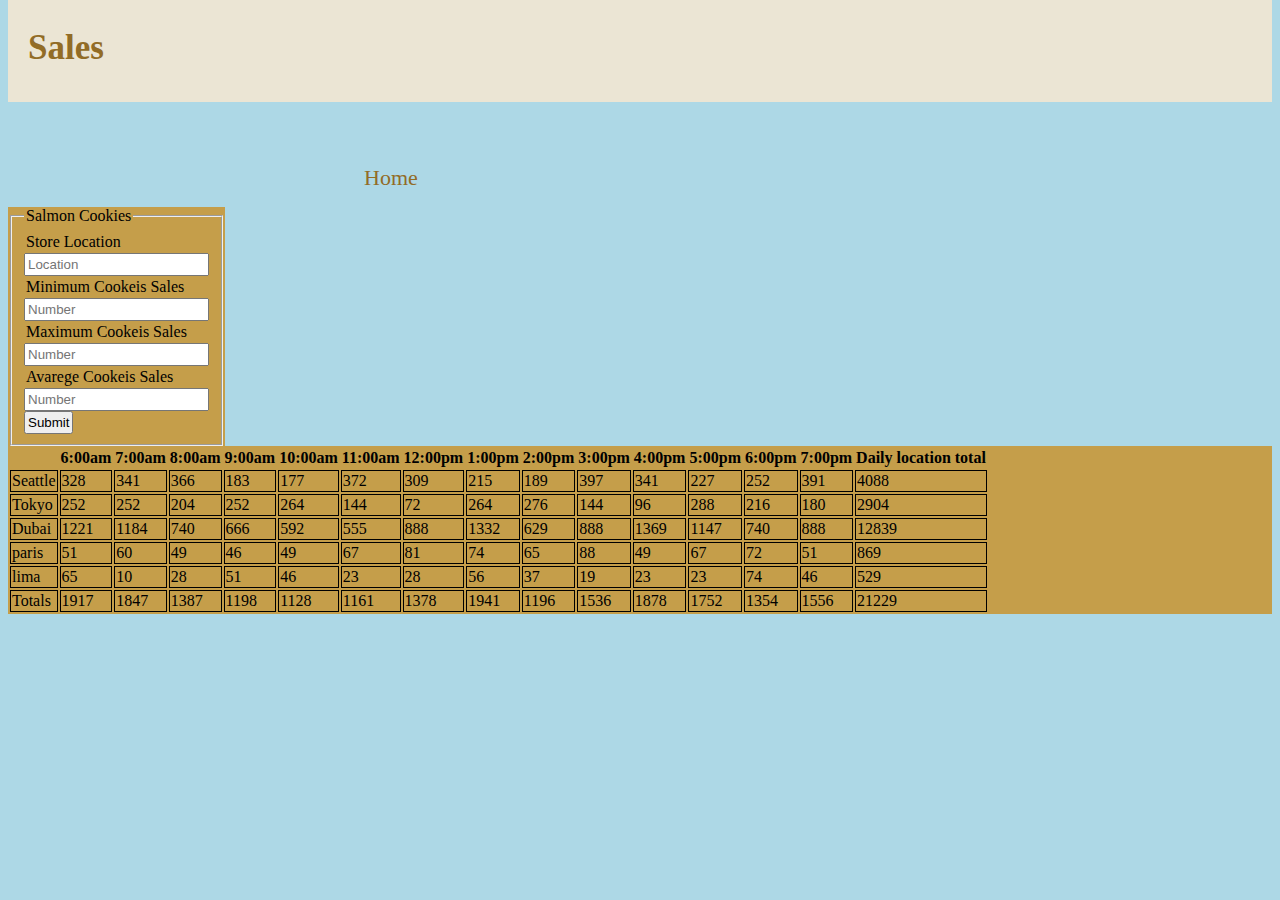
<file: sales.html>
<!DOCTYPE html>
<html lang="en">
<head>
    <meta charset="UTF-8">
    <meta http-equiv="X-UA-Compatible" content="IE=edge">
    <meta name="viewport" content="width=device-width, initial-scale=1.0">
    <title>Document</title>
    <style>
        td{
            border: 1px black solid;
        }
     
    </style>
    <link rel="stylesheet" href="css/style.css">
</head>
<body>
    <header>
        <h1>Sales</h1>
    </header>
<main>
    <nav>
        <ul>
            <li>
                <a href="index.html">Home</a>
            </li>
        </ul>
    </nav>

<form action="" id="Salmon">
<fieldset>
<legend>Salmon Cookies</legend>


<label for="StoreName">Store Location</label>
<input id="StoreName" name="StoreName" type="text" placeholder="Location"/><br>


<label for="Minimum Cookeis Sales">Minimum Cookeis Sales</label>
<input id="Minimum Cookeis Sales" name="MinimumCookeisSales" type="text" placeholder="Number"/><br>


<label for="Maximum Cookeis Sales">Maximum Cookeis Sales</label>
<input id="Maximum Cookeis Sales" name="MaximumCookeisSales" type="text" placeholder="Number"/><br>

<label for="Avarege Cookeis Sales">Avarege Cookeis Sales</label>
<input id="Avarege Cookeis Sales" name="AvaregeCookeisSales" type="text"placeholder="Number"/><br>

<input type="submit" value="Submit"/>


    
</fieldset>

</form>




</main>
    <div id="city"></div>
 
    <script src="app.js"></script>
</body>
</html>
</file>
<file: css/style.css>
/*header{
    background-color: #e5eaf5;

   padding: 20px;

}

ul{
  list-style:none;


}
li{
  display: inline-block;

  margin-right: 100px;
  
 
}
nav{
  background-color: rgba(229, 190, 219, 0.548);
  padding: 5px;
  position: relative;
  top: auto;
  
  right:100px;
  
  
  left:-30px;
  

}
#one{
  display: block;
  margin-left: auto;
  margin-right: auto;
  border-style: dotted;
  background-color: rgb(196, 159, 116);
}

body{
    background-color:#d0bdf4;
   
    background-attachment: fixed;
    
}
a {
  display: block;
    text-decoration: none;
    
    
  margin-left:20px;
    font-family:Impact, Haettenschweiler, 'Arial Narrow Bold', sans-serif;
}


    a:hover {
    color: hotpink;
    text-decoration:navajowhite;
    font-size: larger;
    background-color: rgb(238, 229, 232);
  cursor:-webkit-grab;
  
  }
  
   
  ol {
    
    background-color: #ffa8B6

    ;
  }
  ol li{
   
    color: rgb(173, 24, 99);
    background-color: rgb(236, 195, 212);
  }
  

  
  
 
  footer{
    display: block;
    text-align: center;
    background-color: darkkhaki;




  }
  section article img {
    text-align: center;
  
}
  div img{
 
  width: 200px;
  padding: 5px;
  border-radius: 40%;
 
  }
p{color: rgb(197, 39, 150);
  background-color:rgb(236, 195, 212);
 
}
h1{
  text-align: center;

}
*{
  box-sizing: border-box;
}
#Salmon{
  display: table;
  background-color: rgb(131, 131, 212);
}
label{
  display: table-cell;
  padding: 2px;
}
input{
  display: table-cell;
  padding: 2px;
}*/
header{
  background-color: #ebe5d4;
  margin-top: -21px;
  height: 115px;
  
}
body{
  background-color:lightblue ;
  background-image:   url('https://previews.123rf.com/images/snezhana12/snezhana121806/snezhana12180600010/103159026-small-cookies-cracker-in-the-shape-of-a-fish.jpg');
  background-repeat:repeat;
  background-attachment: fixed;
}
header h1{
  font-family: 'Pangolin', cursive;
  position: absolute;
  margin-left: 20px;
  margin-top: 41px;
  font-size: 35px;
  color: #926c26;
}

nav ul li{
  display: inline-block;
  margin-left: 316px;
  
  margin-top: 47px; 
}
nav ul li a{
  text-decoration: none;
  
  color: #926c26;
  font-size: 22px;
  font-family: 'Pangolin', cursive;
}
nav ul li a:hover{
  background-color: rgb(194, 115, 41);
  color: white;
}
.q{
  position: absolute;
    width: 100px;
    margin-top: 12px;
    margin-left: 95px; 
  }
  #one{
    display: block;
    margin-left: auto;
    margin-right: auto;
    width: 50%;
    /*border: 4px dotted lightpink;
    background-color: rgb(236, 189, 108);*/
    margin-top: 20px;
    
  }
  .div1{
    background-color: rgb(197, 158, 74);
    width: 1048px;
    margin-left: 200px;
    margin-top: 33px;
    opacity: .9;
  }
  .div1 h2{
    text-align: center;
    font-size: 30px;
    color: brown;
    font-family: 'Lobster', cursive;
  }

  #two{
    width: 194px;
    float: right;
    margin-top: -225px;
  }
.div2{  
  background-color: rgb(197, 158, 74);
  opacity: .9;
  float: left;
  font-family: 'Lobster', cursive;
  font-size: 20px;
  margin-left: 200px;
  margin-top: 33px;
}
.div2 img{
  float: left;
  margin-left: 173px;
  margin-top: -210px;
}
.div3{
  float: left;
  background-color: rgb(197, 158, 74);
  margin-left: 96px;
  margin-top: 36px;
  height: 247px;
  font-family: 'Lobster', cursive;
  font-size: 18px;
  opacity: .9;
}
.div3 img{
  margin-left: 220px;
  margin-top: -28px;
}
.div4{
  float: left;
  background-color: rgb(197, 158, 74);
  opacity: .9;
  margin-left: 203px;
  margin-top: 36px;
  width: 1042px;
  
}
.div4 img{
  width: 305px;
  float: left;
  margin-left: 76px;
  margin-right: 94px;
  margin-bottom: 20px;
}
.div4 img:first-child{
  margin-left: 76px;
  margin-right: 94px;
}
 #w{
  margin-top: -1px;}
.div4 p{
  text-align: center;
  font-size: 39px;
  color: brown;
  font-family: 'Lobster', cursive;
}
.div5{
  margin-left: 203px;
  width: 1042px;
  opacity: .8;
}
.div5 p{
  text-align: center;
  font-size: 30px;
  color: brown;
  font-family: 'Lobster', cursive;
  position: absolute;
  margin-left: 370px;
  margin-top: 20px;
}
.div5 img{
  width: 1042px;
}

#Salmon{
  display: table;
  background-color: rgb(197, 158, 74);
}
label{
  display: table-cell;
  padding: 2px;
}
input{
  display: table-cell;
  padding: 2px;
}
#city{
  background-color: rgb(197, 158, 74);
}
</file>
